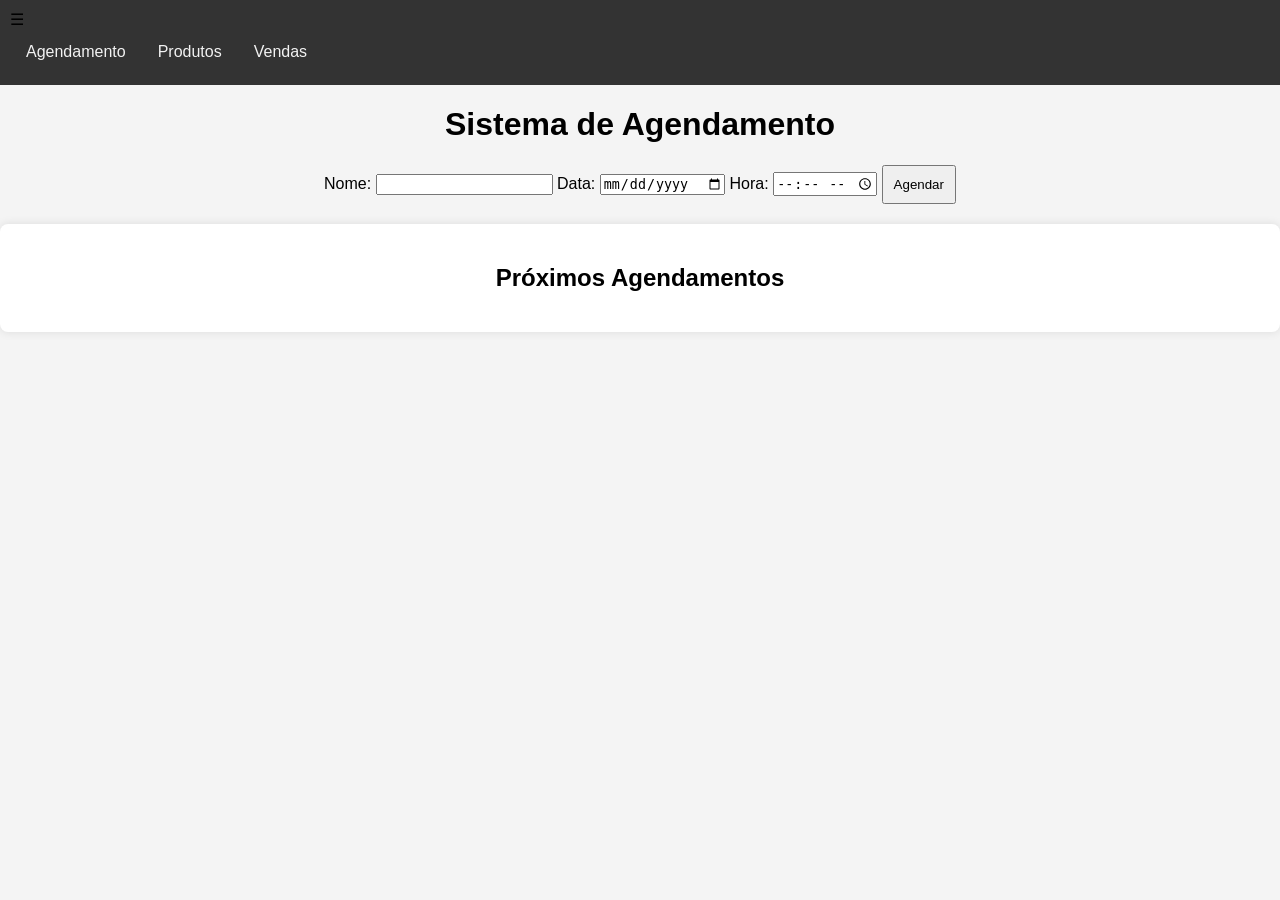
<file: index.html>
<!DOCTYPE html>
<html lang="en">
<head>
    <meta charset="UTF-8">
    <meta name="viewport" content="width=device-width, initial-scale=1.0">
    <link rel="stylesheet" href="/styles.css">
    <title>Sistema de Agendamento</title>
</head>
<body>

    <div class="navbar" id="navbar">
        <div class="sidebar-toggle" id="sidebarToggle">&#9776;</div>
        <a href="#home">Agendamento</a>
        <a href="#about">Produtos</a>
        <a href="#contact">Vendas</a>
      </div>
    
      <div class="sidebar" id="sidebar">
        <div class="sidebar-header">
          <button class="close-btn" id="closeBtn">Fechar</button>
        </div>
        <a href="#home">Agendamento</a>
        <a href="#about">Produtos</a>
        <a href="#contact">Vendas</a>
      </div>

    <div class="container">
        <h1>Sistema de Agendamento</h1>
        
        <form id="appointmentForm">
            <label for="name">Nome:</label>
            <input type="text" id="name" name="name" required>
        
            <label for="date">Data:</label>
            <input type="date" id="date" name="date" required>
        
            <label for="time">Hora:</label>
            <input type="time" id="time" name="time" required>
        
            <button type="button" onclick="scheduleAppointment()">Agendar</button>
          </form>

        <div id="appointments">
            <h2>Próximos Agendamentos</h2>
            <ul id="appointmentList"></ul>
        </div>
    </div>

    <script src="script.js"></script>
</body>
</html>
</file>
<file: styles.css>
body {
    font-family: Arial, sans-serif;
    margin: 0;
    overflow-x: hidden; /* Para evitar barras de rolagem horizontais em telas pequenas */
    background-color: #f4f4f4;
}

.container {
    text-align: center;
}

form {
    margin-bottom: 20px;
}

button {
    padding: 10px;
    cursor: pointer;
}

#appointments {
    background-color: #fff;
    padding: 20px;
    border-radius: 8px;
    box-shadow: 0 0 10px rgba(0, 0, 0, 0.1);
}

#appointmentList {
    list-style-type: none;
    padding: 0;
}


.navbar {
  background-color: #333;
  overflow: hidden;
  padding: 10px;
}

.navbar a {
  float: left;
  display: block;
  color: #f2f2f2;
  text-align: center;
  padding: 14px 16px;
  text-decoration: none;
}

.navbar a:hover {
  background-color: #ddd;
  color: black;
}

.sidebar {
  height: 100%;
  width: 0;
  position: fixed;
  z-index: 1;
  top: 0;
  right: 0;
  background-color: #333;
  overflow-x: hidden;
  transition: 0.5s;
  padding-top: 60px;
}

.sidebar-header {
  padding: 10px;
  text-align: right;
}
.close-btn {
  background-color: #333;
  color: #fff;
  padding: 8px;
  border: none;
  cursor: pointer;
}
.sidebar a {
  padding: 8px 8px 8px 32px;
  text-decoration: none;
  font-size: 18px;
  color: #818181;
  display: block;
  transition: 0.3s;
}

.sidebar a:hover {
  color: #f1f1f1;
}

@media screen and (max-width: 600px) {
  .navbar a {
    display: none;
  }

  .sidebar {
    width: 250px;
  }

  .navbar.responsive a.icon {
    position: absolute;
    right: 10px;
    top: 10px;
  }

  .navbar.responsive a {
    display: block;
    text-align: left;
  }
}
</file>
